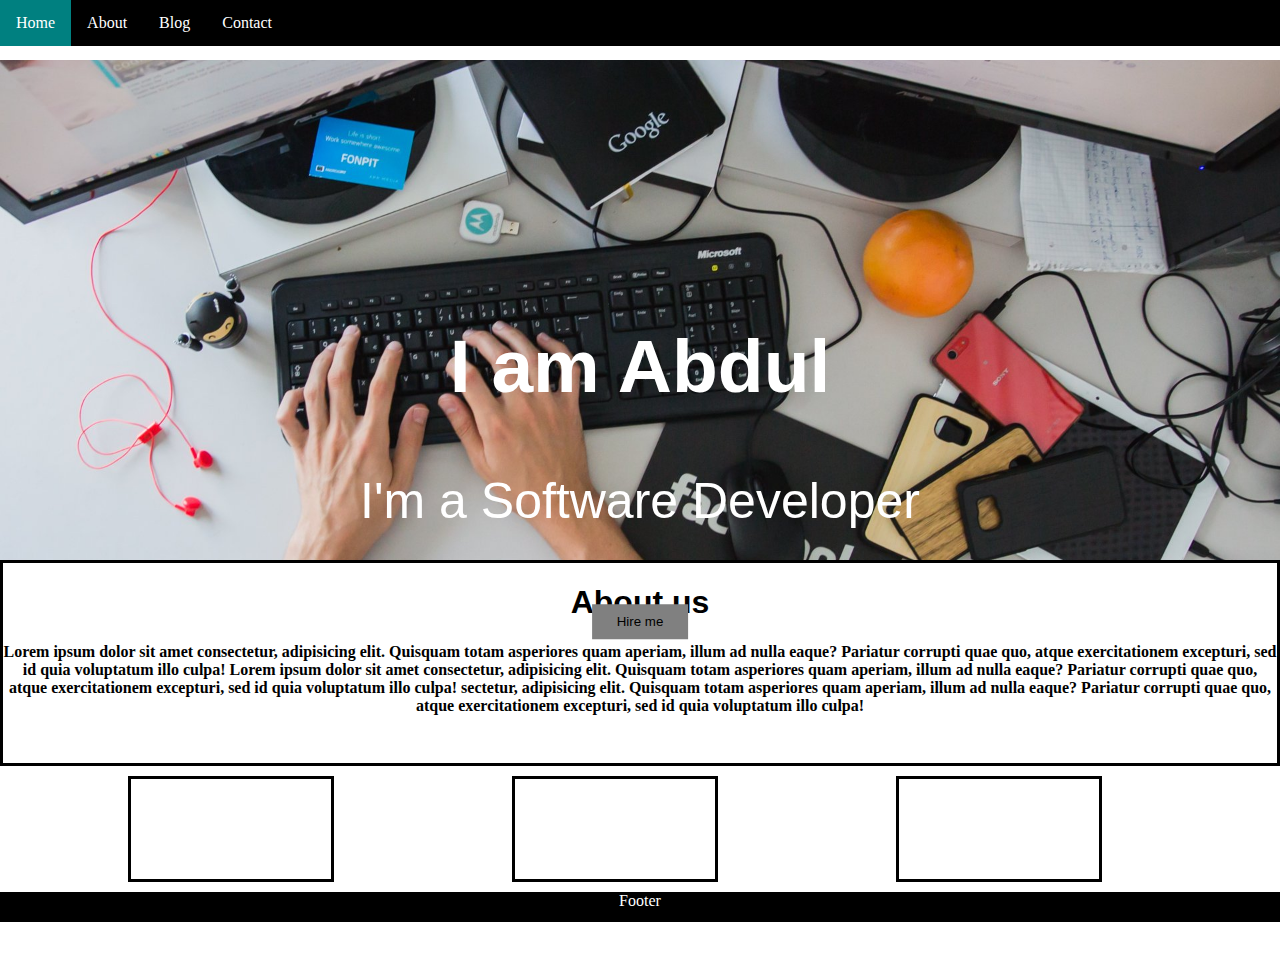
<file: Auwal/archive/project1/index.html>
<!DOCTYPE html>
<html lang="en">
<head>
    <meta charset="UTF-8">
    <meta name="viewport" content="width=device-width, initial-scale=1.0">
    <title>hello</title>
    <link rel="stylesheet" href="css/style.css">
</head>
<body style="background-color:white; color: white;">

    <div>

        <ul>
            <li>
                <a class="active" href="index.html">Home</a>
            </li>
            <li>
                <a href="about.htjhjhml">About</a>
            </li> <li>
                <a href="blog.html" target="_blank">Blog</a>
            </li> <li>
                <a href="tel:+2347016657333">Contact</a>
            </li>
        </ul>

      
    </div>

    <div class="banner-prop">

        <div class="banner-text">
            <h2 >I am Abdul</h2>
            <p>I'm a Software Developer</p>
    
            <button>Hire me</button>
        </div>
        
    </div>


    <div class="curve">

        <h1 class="header-text">About us</h1>
        <p class="text">
            Lorem ipsum dolor sit amet consectetur, adipisicing elit. Quisquam totam asperiores quam aperiam, illum ad nulla eaque? Pariatur corrupti quae quo, atque exercitationem excepturi, sed id quia voluptatum illo culpa!
            Lorem ipsum dolor sit amet consectetur, adipisicing elit. Quisquam totam asperiores quam aperiam, illum ad nulla eaque? Pariatur corrupti quae quo, atque exercitationem excepturi, sed id quia voluptatum illo culpa!
           sectetur, adipisicing elit. Quisquam totam asperiores quam aperiam, illum ad nulla eaque? Pariatur corrupti quae quo, atque exercitationem excepturi, sed id quia voluptatum illo culpa!
        </p>

    </div>
    
    
 <div class="grid">
    <div class="box"></div>
    <div class="box"></div>
    <div class="box"></div>
 </div>


 <footer class="footer">
     Footer
 </footer>





    



</body>
</html>
</file>
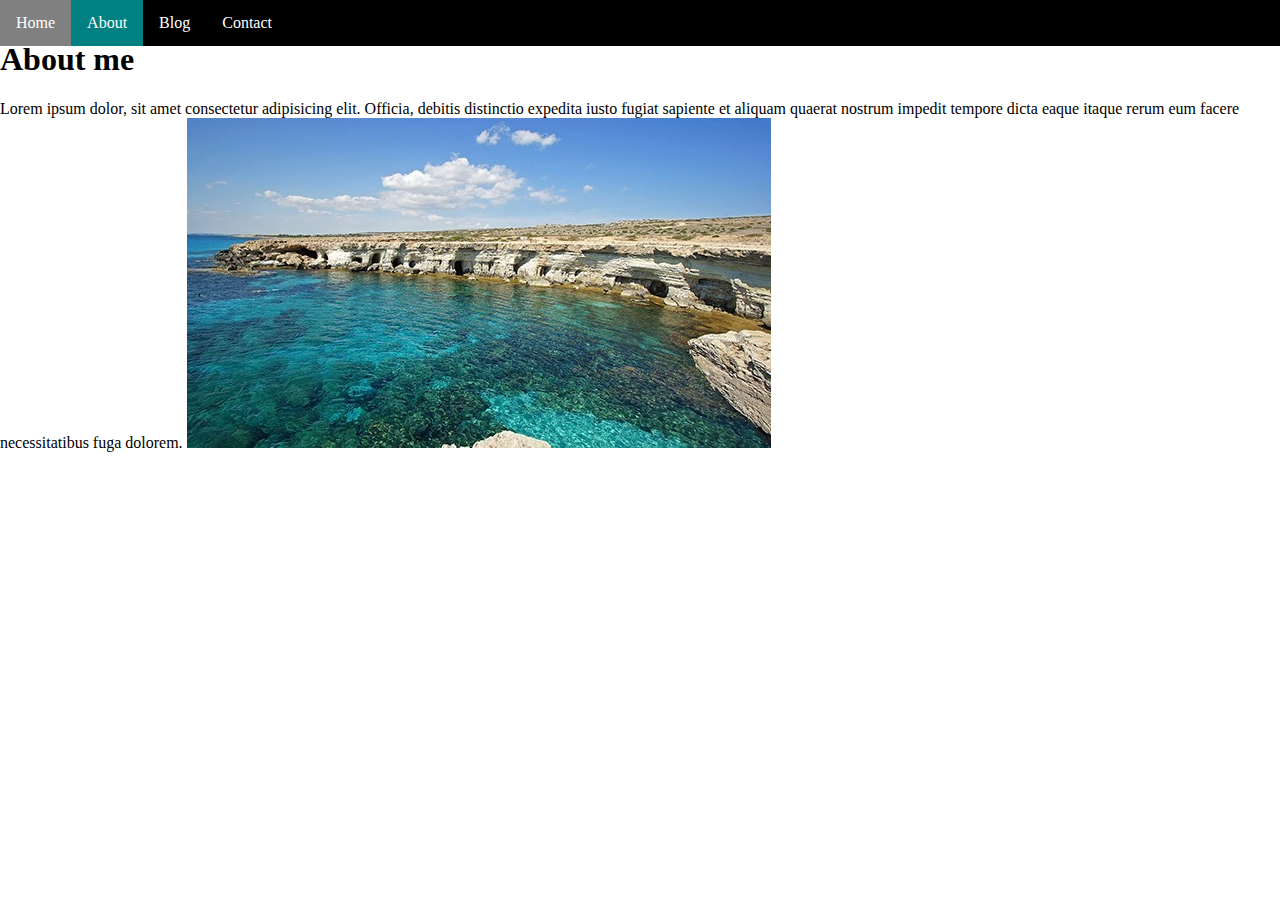
<file: Auwal/archive/project1/about.html>
<!DOCTYPE html>
<html lang="en">
<head>
    <meta charset="UTF-8">
    <meta name="viewport" content="width=device-width, initial-scale=1.0">
    <title>About us</title>
    <link rel="stylesheet" href="css/style.css">
</head>
<body>
    <div>
        <hr>
        
        <ul>
            <li>
                <a href="index.html">Home</a>
            </li>
            <li>
                <a class="active" href="about.html">About</a>
            </li> <li>
                <a href="blog.html" target="_blank">Blog</a>
            </li> <li>
                <a href="tel:+2347016657333">Contact</a>
            </li>
        </ul>

        <hr>
    </div>

    <h1>About me</h1>

    <p>
        Lorem ipsum dolor, sit amet consectetur adipisicing elit. Officia, debitis distinctio expedita iusto fugiat sapiente et aliquam quaerat nostrum impedit tempore dicta eaque itaque rerum eum facere necessitatibus fuga dolorem.
   
        <a href="blog.html">

            <img src="1.jpg" alt="" srcset="">
        </a>
   
    </p>
    
</body>
</html>
</file>
<file: Auwal/archive/project1/css/style.css>
ul{
    list-style-type: none;
    margin: 0;
    padding: 0;
    overflow: hidden;
    position: fixed;
    top: 0;
    width: 100%; 
    background-color: black;
 }

 li{
     float: left;
 }

 li a{
     display: block;
     color: white;
     text-align: center;
     padding: 14px 16px;
     text-decoration: none;
     
     
 }

 li a:hover:not(.active){
     background-color: grey;
 }

 .active{
     background-color: teal;
 }



 .banner-prop{
     height: 500px;
     background-position: center;
     background-repeat: no-repeat;
     background-size: cover;
     background-image: url(../images/1.jpg);
     margin-top: 60px;
    
 }

.banner-text{
    text-align: center;
    position: absolute;
    top: 50%;
    left: 50%;
    color: white;
    font-size: 50px;
    font-family: Arial, Helvetica, sans-serif;
    transform: translate(-50%, -50%);
  
}

.banner-text button{
    border: none;
    outline: 0;
    display: inline-block;
    padding: 10px 25px;
    color: black;
    background-color: grey;
    text-align: center;
    cursor: pointer;

}


.curve{
    border: solid;
    border-color: black;
    height: 200px;


}

.text{
    font-family: Georgia, 'Times New Roman', Times, serif;
    font-weight: bold;
    color: black;
    text-align: center;

}

.header-text{
    font-size: xx-large;
    font-weight: 900;
    font-family: Arial, Helvetica, sans-serif;
    color: black;
    text-align: center;
}

.box{
    width: 200px;
    height: 100px;
    border: solid;
    border-color: black;
}


.grid{
    margin-bottom: 10px;
    margin-top: 10px;
    margin-left: 10%;
    display: grid;
    grid-template-columns: auto auto auto;
}


.footer{
    margin: 0;
    bottom: 0;
    position: relative;
    text-align: center;
    height: 30px;
    width: 100%;
    color: white;
    background-color:black;
}

 body, html {
     height: 100%;
     margin: 0;
 }
</file>
